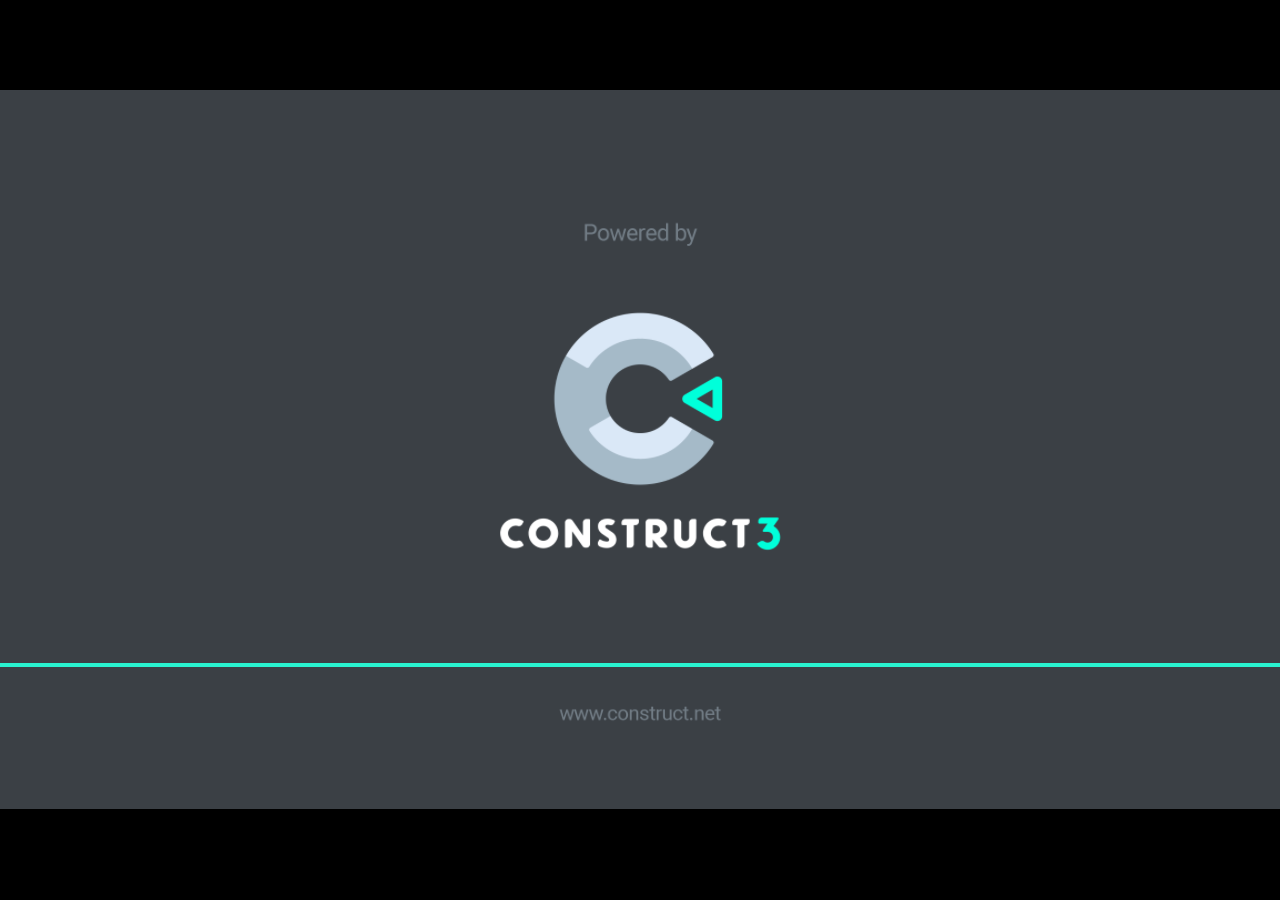
<file: JOGO/index.html>
<!DOCTYPE html>
<html>
<head>
    <meta charset="UTF-8">
	<title>MEUJOGO</title>
	<meta name="viewport" content="width=device-width, initial-scale=1.0, maximum-scale=1.0, minimum-scale=1.0, user-scalable=no">
	
	<!-- Made with Construct, the game and app creator :: https://www.construct.net -->
	<meta name="generator" content="Scirra Construct">



	<link rel="manifest" href="appmanifest.json">
	<link rel="apple-touch-icon" sizes="128x128" href="icons/icon-128.png">
	<link rel="apple-touch-icon" sizes="256x256" href="icons/icon-256.png">
	<link rel="apple-touch-icon" sizes="512x512" href="icons/icon-512.png">
	<link rel="icon" type="image/png" href="icons/icon-512.png">

	<link rel="stylesheet" href="style.css">



</head> 
 
<body>

	

<script>
if (location.protocol.substr(0, 4) === "file")
{
	alert("Web exports won't work until you upload them. (When running on the file: protocol, browsers block many features from working for security reasons.)");
}
</script>
	
	<noscript>
		<div id="notSupportedWrap">
			<h2 id="notSupportedTitle">This content requires JavaScript</h2>
			<p class="notSupportedMessage">JavaScript appears to be disabled. Please enable it to view this content.</p>
		</div>
	</noscript>
	<script src="scripts/modernjscheck.js"></script>
	<script src="scripts/supportcheck.js"></script>
	<script src="scripts/offlineclient.js" type="module"></script>
	<script src="scripts/main.js" type="module"></script>
	<script src="scripts/register-sw.js" type="module"></script>

</body> 
</html>
</file>
<file: JOGO/style.css>
html, body {
	padding: 0;
	margin: 0;
	overflow: hidden;
	height: 100%;
}

body {
	background: #000000;
	color: white;
}

html, body, canvas {
	touch-action-delay: none;
	touch-action: none;
}

canvas, .c3htmlwrap {
	position: absolute;
}

.c3htmlwrap {
	contain: strict;
}

.c3overlay {
	pointer-events: none;
}

.c3htmlwrap[interactive] > * {
	pointer-events: auto;
}

/* HACK - work around elements being selectable only in iOS WKWebView for some reason */
html[ioswebview] .c3htmlwrap,
html[ioswebview] canvas {
	-webkit-user-select: none;
	user-select: none;
}

html[ioswebview] .c3htmlwrap > * {
	-webkit-user-select: auto;
	user-select: auto;
}

#notSupportedWrap {
	margin: 2em auto 1em auto;
	width: 75%;
	max-width: 45em;
	border: 2px solid #aaa;
	border-radius: 1em;
	padding: 2em;
	background-color: #f0f0f0;
	font-family: "Segoe UI", Frutiger, "Frutiger Linotype", "Dejavu Sans", "Helvetica Neue", Arial, sans-serif;
	color: black;
}

#notSupportedTitle {
	font-size: 1.8em;
}

.notSupportedMessage {
	font-size: 1.2em;
}

.notSupportedMessage em {
	color: #888;
}

/* bbcode styles */
.bbCodeH1 {
	font-size: 2em;
	font-weight: bold;
}

.bbCodeH2 {
	font-size: 1.5em;
	font-weight: bold;
}

.bbCodeH3 {
	font-size: 1.25em;
	font-weight: bold;
}

.bbCodeH4 {
	font-size: 1.1em;
	font-weight: bold;
}

.bbCodeItem::before {
	content: " • ";
}

/* For text icons converted to HTML: size the height to the line height
   preserving the aspect ratio. Also add position: relative as that allows
   just adding a 'top' style for the iconoffsety style. */
.c3-text-icon {
	height: 1em;
	width: auto;
	position: relative;
}

/* screen reader text */
.c3-screen-reader-text {
	position: absolute;
	width: 1px;
    height: 1px;
    overflow: hidden;
    clip: rect(1px, 1px, 1px, 1px);
}
</file>
